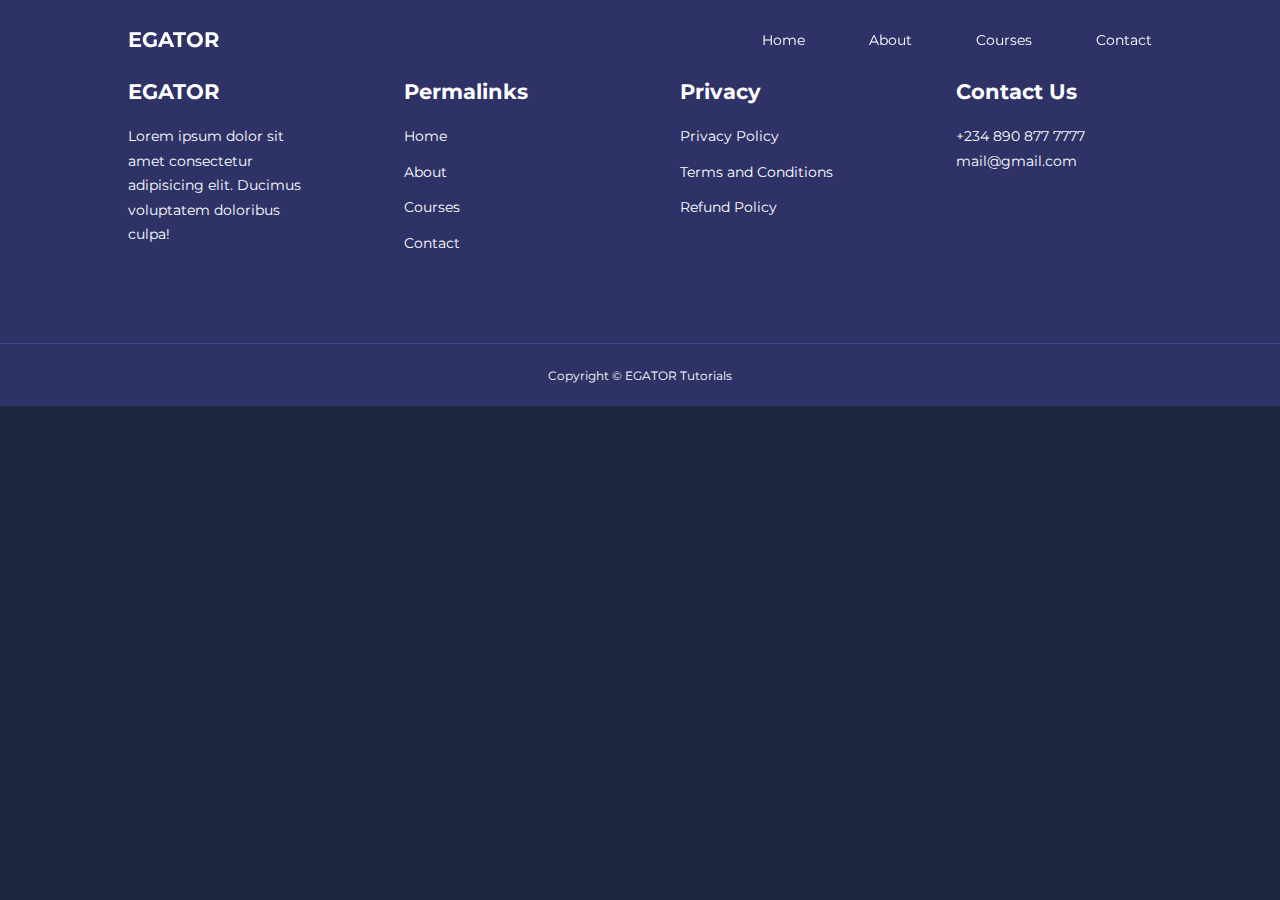
<file: contact.html>
<!DOCTYPE html>
<html lang="en">

<head>
    <meta charset="UTF-8" />
    <meta http-equiv="X-UA-Compatible" content="IE=edge" />
    <meta name="viewport" content="width=device-width, initial-scale=1.0" />
    <title>Responsive Education Website</title>
    <link rel="stylesheet" href="/css/style.css">
    <!-- ICONSCOUT CDN-->
    <link rel="stylesheet" href="https://unicons.iconscout.com/release/v2.1.6/css/unicons.css" />
    <!-- GOOGLE FONT -->
    <link rel="preconnect" href="https://fonts.googleapis.com" />
    <link rel="preconnect" href="https://fonts.gstatic.com" crossorigin />
    <link href="https://fonts.googleapis.com/css2?family=Montserrat:wght@300;400;500;600;700;800;900&display=swap"
        rel="stylesheet" />
</head>

<body>
    <nav>
        <div class="container nav__container">
            <a href="index.html">
                <h4>EGATOR</h4>
            </a>
            <ul class="nav__menu">
                <li><a href="index.html">Home</a></li>
                <li><a href="about.html">About</a></li>
                <li><a href="courses.html">Courses</a></li>
                <li><a href="contact.html">Contact</a></li>
            </ul>
            <button id="open-menu-btn">
                <i class="uil uil-bars"></i>
            </button>
            <button id="close-menu-btn">
                <i class="uil uil-multiply"></i>
            </button>
        </div>
    </nav>
    <!--=========== END OF NAVBAR ===========-->






    <footer class="footer">
        <div class="container footer__container">
            <div class="footer__1">
                <a href="index.html" class="footer__logo">
                    <h4>EGATOR</h4>
                </a>
                <P>Lorem ipsum dolor sit amet consectetur adipisicing elit. Ducimus voluptatem doloribus culpa!</P>
            </div>

            <div class="footer__2">
                <h4>Permalinks</h4>
                <ul class="permalinks">
                    <li><a href="index.html">Home</a></li>
                    <li><a href="about.html">About</a></li>
                    <li><a href="courses.html">Courses</a></li>
                    <li><a href="contact.html">Contact</a></li>
                </ul>
            </div>

            <div class="footer__3">
                <h4>Privacy</h4>
                <ul class="privacy">
                    <li><a href="#">Privacy Policy</a></li>
                    <li><a href="#">Terms and Conditions</a></li>
                    <li><a href="#">Refund Policy</a></li>
                </ul>
            </div>

            <div class="footer__4">
                <h4>Contact Us</h4>
                <div>
                    <p>+234 890 877 7777</p>
                    <p>mail@gmail.com</p>
                </div>

                <ul class="footer__socials">
                    <li>
                        <a href="#"><i class="uil uil-facebook-f"></i></a>
                    </li>

                    <li>
                        <a href="#"><i class="uil uil-instagram-alt"></i></a>
                    </li>

                    <li>
                        <a href="#"><i class="uil uil-twitter"></i></a>
                    </li>

                    <li>
                        <a href="#"><i class="uil uil-linkedin-alt"></i></a>
                    </li>
                </ul>
            </div>

        </div>

        <div class="footer__copyright">
            <small>Copyright &copy; EGATOR Tutorials</small>
        </div>
    </footer>
    <!--=============== END OF FOOTER ================-->






    <script src="./main.js"></script>
</body>

</html>
</file>
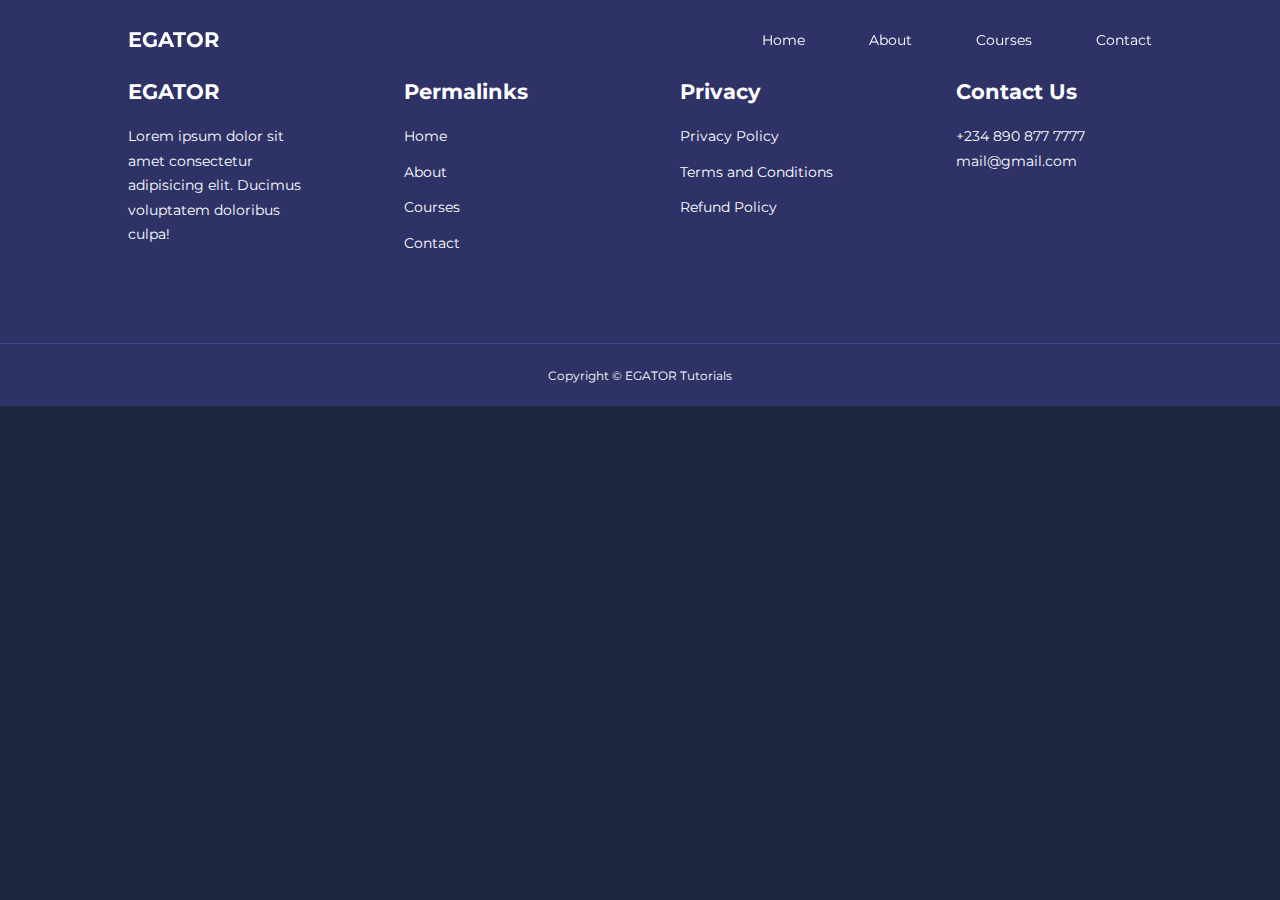
<file: courses.html>
<!DOCTYPE html>
<html lang="en">

<head>
    <meta charset="UTF-8" />
    <meta http-equiv="X-UA-Compatible" content="IE=edge" />
    <meta name="viewport" content="width=device-width, initial-scale=1.0" />
    <title>Responsive Education Website</title>
    <link rel="stylesheet" href="/css/style.css">
    <!-- ICONSCOUT CDN-->
    <link rel="stylesheet" href="https://unicons.iconscout.com/release/v2.1.6/css/unicons.css" />
    <!-- GOOGLE FONT -->
    <link rel="preconnect" href="https://fonts.googleapis.com" />
    <link rel="preconnect" href="https://fonts.gstatic.com" crossorigin />
    <link href="https://fonts.googleapis.com/css2?family=Montserrat:wght@300;400;500;600;700;800;900&display=swap"
        rel="stylesheet" />
</head>

<body>
    <nav>
        <div class="container nav__container">
            <a href="index.html">
                <h4>EGATOR</h4>
            </a>
            <ul class="nav__menu">
                <li><a href="index.html">Home</a></li>
                <li><a href="about.html">About</a></li>
                <li><a href="courses.html">Courses</a></li>
                <li><a href="contact.html">Contact</a></li>
            </ul>
            <button id="open-menu-btn">
                <i class="uil uil-bars"></i>
            </button>
            <button id="close-menu-btn">
                <i class="uil uil-multiply"></i>
            </button>
        </div>
    </nav>
    <!--=========== END OF NAVBAR ===========-->







    <footer class="footer">
        <div class="container footer__container">
            <div class="footer__1">
                <a href="index.html" class="footer__logo">
                    <h4>EGATOR</h4>
                </a>
                <P>Lorem ipsum dolor sit amet consectetur adipisicing elit. Ducimus voluptatem doloribus culpa!</P>
            </div>

            <div class="footer__2">
                <h4>Permalinks</h4>
                <ul class="permalinks">
                    <li><a href="index.html">Home</a></li>
                    <li><a href="about.html">About</a></li>
                    <li><a href="courses.html">Courses</a></li>
                    <li><a href="contact.html">Contact</a></li>
                </ul>
            </div>

            <div class="footer__3">
                <h4>Privacy</h4>
                <ul class="privacy">
                    <li><a href="#">Privacy Policy</a></li>
                    <li><a href="#">Terms and Conditions</a></li>
                    <li><a href="#">Refund Policy</a></li>
                </ul>
            </div>

            <div class="footer__4">
                <h4>Contact Us</h4>
                <div>
                    <p>+234 890 877 7777</p>
                    <p>mail@gmail.com</p>
                </div>

                <ul class="footer__socials">
                    <li>
                        <a href="#"><i class="uil uil-facebook-f"></i></a>
                    </li>

                    <li>
                        <a href="#"><i class="uil uil-instagram-alt"></i></a>
                    </li>

                    <li>
                        <a href="#"><i class="uil uil-twitter"></i></a>
                    </li>

                    <li>
                        <a href="#"><i class="uil uil-linkedin-alt"></i></a>
                    </li>
                </ul>
            </div>

        </div>

        <div class="footer__copyright">
            <small>Copyright &copy; EGATOR Tutorials</small>
        </div>
    </footer>
    <!--=============== END OF FOOTER ================-->






    <script src="./main.js"></script>

</body>

</html>
</file>
<file: css/style.css>
*{
    margin: 0;
    padding: 0;
    border: 0;
    outline: 0;
    text-decoration: none;
    list-style: none;
    box-sizing: border-box;
}

:root{
    --color-primary: #6c63ff;
    --color-success: #00bf8e;
    --color-warning: #f7c94b;
    --color-danger: #f75842;
    --color-danger-variant: rgba(247, 88, 66, 0.4);
    --color-white: #fff;
    --color-light: rgba(255, 255, 255, 0.7);
    --color-black: #000;
    --color-bg: #1f2641;
    --color-bg1: #2e3267;
    --color-bg2: #424890;

    --container-width-lg: 80%;
    --container-width-md: 90%;
    --container-width-sm: 94%;

    --transition: all 400ms ease;
}

body{
    font-family: 'Montserrat', sans-serif;
    line-height: 1.7;
    color: var(--color-white);
    background-color: var(--color-bg);
}

.container{
    width: var(--container-width-lg);
    margin: 0 auto;
}

section {
    padding: 6rem 0;
}

section h2 {
    text-align: center;
    margin-bottom: 4rem;
}

h1,
h2, 
h3,
h4,
h5 {
    line-height: 1.2;
}

h1 {
    font-size: 2.4rem;
}

h2 {
    font-size: 2rem;
}

h3 {
    font-size: 1.6rem;
}

h4 {
    font-size: 1.3rem;
}

a {
    color: var(--color-white);
}

img {
    width: 100%;
    display: block;
    object-fit: cover;
}

.btn {
    display: inline-block;
    background-color: var(--color-white);
    color: var(--color-black);
    padding: 1rem 2rem;
    border: 1px solid transparent;
    font-weight: 500;
    transition: var(--transition);
}

.btn:hover {
    background: transparent;
    color: var(--color-white);
    border-color: var(--color-white);
}

.btn-primary {
    background: var(--color-danger);
    color: var(--color-white);
}

/* ============ NAVBAR ============== */
nav {
    background: transparent;
    width: 100vw;
    height: 5rem;
    position: fixed;
    top: 0;
    z-index: 11;
}

/* change navbar styles on scroll using javascript */
.window-scroll {
    background: var(--color-primary);
    box-shadow: 0 1rem 2rem rgba(0, 0, 0, 0.2);
}

.nav__container {
    height: 100%;
    display: flex;
    justify-content: space-between;
    align-items: center;
}

nav button {
    display: none;
}

.nav__menu {
    display: flex;
    align-items: center;
    gap: 4rem;
}

.nav__menu a {
    font-size: 0.9rem;
    transition: var(--transition);
}

.nav__menu a:hover {
    color: var(--color-bg2);
}

/* ============ HEADER ============== */
header {
    position: relative;
    top: 5rem;
    overflow: hidden;
    height: 90vh;
    margin-bottom: 5rem;
}

.header__container {
    display: grid;
    grid-template-columns: 1fr 1fr;
    align-items: center;
    gap: 5rem;
    height: 100%;
}

.header__left p {
    margin: 1rem 0 2.4rem;
}

/* ============ CATEGORIES ============== */
.categories {
    background: var(--color-bg1);
    height: 32rem;
}

.categories h1 {
    line-height: 1;
    margin-bottom: 3rem;
}

.categories__container {
    display: grid;
    grid-template-columns:  40% 60%;
}

.categories__left {
    margin-right: 4rem;
}

.categories__left p {
    margin: 1rem 0 3rem;
}

.categories__right {
    display: grid;
    grid-template-columns: repeat(3, 1fr);
    gap: 1.2rem;
}

.category {
    background: var(--color-bg2);
    padding: 2rem;
    border-radius: 2rem;
    transition: var(--transition);
}

.category:hover {
    box-shadow: 0 3rem 3rem rgba(0, 0, 0, 0.3);
    z-index: 1;
}

.category:nth-child(2) .category__icon {
    background: var(--color-danger);
}

.category:nth-child(3) .category__icon {
    background: var(--color-success);
}

.category:nth-child(4) .category__icon {
    background: var(--color-warning);
}

.category:nth-child(5) .category__icon {
    background: var(--color-success);
}

.category__icon {
    background: var(--color-primary);
    padding: 0.7rem;
    border-radius: 0.9rem;
}

.category h5 {
    margin: 2rem 0 1rem;
}

.category p {
    font-size: 0.85rem;
}


/* ============ POPULAR COURSES ============== */
.courses {
    margin-top: 10rem;
}

.courses__container {
    display: grid;
    grid-template-columns: repeat(3, 1fr);
    gap: 2rem;
}

.course {
    background: var(--color-bg1);
    text-align: center;
    border: 1px solid transparent;
    transition: var(--transition);
}

.course:hover{
    background: transparent;
    border-color: var(--color-primary);
}

.course__info {
    padding: 2rem;
}

.course__info p {
    margin: 1.2rem 0 2rem;
    font-size: 0.9rem;
}



/* ============ FAQs ============== */
.faqs {
    background: var(--color-bg1);
    box-shadow: inset 0 0 3rem rgba(0, 0, 0, 0.5);
}

.faqs__container {
    display: grid;
    grid-template-columns: 1fr 1fr;
    gap: 1rem;
}

.faq {
    padding: 2rem;
    display: flex;
    align-items: center;
    gap: 1.4rem;
    height: fit-content;
    background: var(--color-primary);
    cursor: pointer;
}

.faq h4 {
    font-size: 1rem;
    line-height: 2.2;
}

.faq__icon {
    align-self: flex-start;
    font-size: 1.2rem;
}

.faq p {
    margin-top: 0.8rem;
    display: none;
}

.faq.open p {
    display: block;
}



/* ============ TESTIMONIALS ============== */
.testimonials__container {
    overflow-x: hidden;
    position: relative;
    margin-bottom: 5rem;
}

.testimonial {
    padding-top: 2rem;
}

.avatar {
    width: 6rem;
    height: 6rem;
    border-radius: 50%;
    overflow: hidden;
    margin: 0 auto 1rem;
    border: 1rem solid var(--color-bg1);
}

.testimonial__info {
    text-align: center;
}

.testimonial__body {
    background: var(--color-primary);
    padding: 2rem;
    margin-top: 3rem;
    position: relative;
}

.testimonial__body::before {
    content: '';
    display: block;
    background: linear-gradient(135deg, transparent, var(--color-primary), var(--color-primary), var(--color-primary));
    width: 3rem;
    height: 3rem;
    position: absolute;
    left: 50%;
    top: -1.5rem;
    transform: translateX(-50%);
    transform: rotate(45deg);
}



/* ============ FOOTER ============== */
footer {
    background: var(--color-bg1);
    padding-top: 5rem;
    font-size: 0.9rem;
}

.footer__container {
    display: grid;
    grid-template-columns: repeat(4, 1fr);
    gap: 5rem;
}

.footer__container > div h4 {
    margin-bottom: 1.2rem;
}

.footer__1 {
    margin: 0 0 2rem;
}

footer ul li {
    margin-bottom: 0.7rem;
}

footer ul li a:hover {
    text-decoration: underline;
}

.footer__socials {
    display: flex;
    gap: 1rem;
    font-size: 1.2rem;
    margin-top: 2rem;
}

.footer__copyright {
    text-align: center;
    margin-top: 4rem;
    padding: 1.2rem 0;
    border-top: 1px solid var(--color-bg2);
}




/* ================ MEDIA QUERIES (TABLETS) =========== */

@media screen and (max-width: 1024px) {
    .container {
        width: var(--container-width-md);
    }

    h1 {
        font-size: 2.2rem;
    }

    h2 {
        font-size: 1.7rem;
    }

    h3 {
        font-size: 1.4rem;
    }

    h4 {
        font-size: 1.2rem;
    }

    /* ================ NAVBAR =========== */
    nav button {
        display: inline-block;
        background: transparent;
        font-size: 1.8rem;
        color: var(--color-white);
        cursor: pointer;
    }

    nav button#close-menu-btn {
        display: none;
    }

    .nav__menu {
        position: fixed;
        top: 5rem;
        right: 5%;
        height: fit-content;
        width: 18rem;
        flex-direction: column;
        gap: 0;
        display: none;
    }

    .nav__menu li {
        width: 100%;
        height: 5.8rem;
        animation: animateNavItems 400ms linear forwards;
        transform-origin: top right;
        opacity: 0;
    }

    .nav__menu li:nth-child(2) {
        animation-delay: 200ms;
    }

    .nav__menu li:nth-child(3) {
        animation-delay: 400ms;
    }

    .nav__menu li:nth-child(4) {
        animation-delay: 600ms;
    }

    @keyframes animateNavItems {
        0% {
            transform: rotateZ(-90deg) rotateX(90deg) scale(0.1);
        }
        100% {
            transform: rotateZ(0) rotateX(0) scale(1);
            opacity: 1;
        }
    }

    .nav__menu li a {
        background: var(--color-primary);
        box-shadow: -4rem 6rem 10rem rgba(0, 0, 0, 0.6);
        width: 100%;
        height: 100%;
        display: grid;
        place-items: center;
    }

    .nav__menu li a:hover {
        background: var(--color-bg2);
        color: var(--color-white);
    }

    /* ================ HEADER =========== */
    header {
        height: 70vh;
        margin-bottom: 4rem;
    }

    .header__container {
        gap: 0;
        padding-bottom: 3rem;
    }

    /* ================ CATEGORIES =========== */
    .categories {
        height: auto;
    }

    .categories__container {
        grid-template-columns: 1fr;
        gap: 3rem;
    }

    .categories__left {
        margin-right: 0;
    }

    /* ================ POPULAR COURSES =========== */
    .courses {
        margin-top: 0;
    }

    .courses__container {
        grid-template-columns: 1fr 1fr;
    }

    /* ================ FAQS =========== */
    .faqs__container {
        grid-template-columns: 1fr;
    }

    .faq {
        padding: 1.5rem;
    }

    /* ================ FOOTER =========== */
    .footer__container {
        grid-template-columns: 1fr 1fr;
    }
}


/* ================ MEDIA QUERIES (PHONES) =========== */
@media screen and (max-width: 600px) {
    .container {
        width: var(--container-width-sm);
    }

    /* ================ NAV =========== */
    .nav__menu {
        right: 3%;
    }

    header {
        height: 100vh;
    }

    .header__container {
        grid-template-columns: 1fr;
        text-align: center;
        margin-top: 0;
    }

    .header__left {
        margin-bottom: 1.3rem;
    }

    .header__right {
        display: flex;
        align-items: center;
        justify-content: center;
    }

    .header__right .header__right-image {
        width: fit-content;
        height: fit-content;
    }

    .header__right .header__right-image img {
        height: 80%;
    }

    /* ================ CATEGORIES =========== */
    .categories__right {
        grid-template-columns: 1fr 1fr;
        gap: 0.7rem;
    }

    .category {
        padding: 1rem;
        border-radius: 1rem;
    }

    .category__icon {
        margin-top: 4px;
        display: inline-block;
    }

    /* ================ POPULAR COURSES =========== */
    .courses__container {
        grid-template-columns: 1fr;
    }

    /* ================ TESTIMONIALS =========== */
    .testimonial__body {
        padding: 1.2rem;
    }

    /* ================ FOOTER =========== */
    .footer__container {
        grid-template-columns: 1fr;
        text-align: center;
        gap: 2rem;
    }

    .footer__1 p {
        margin: 1rem auto;
    }

    .footer__socials {
        justify-content: center;
    }
}
</file>
